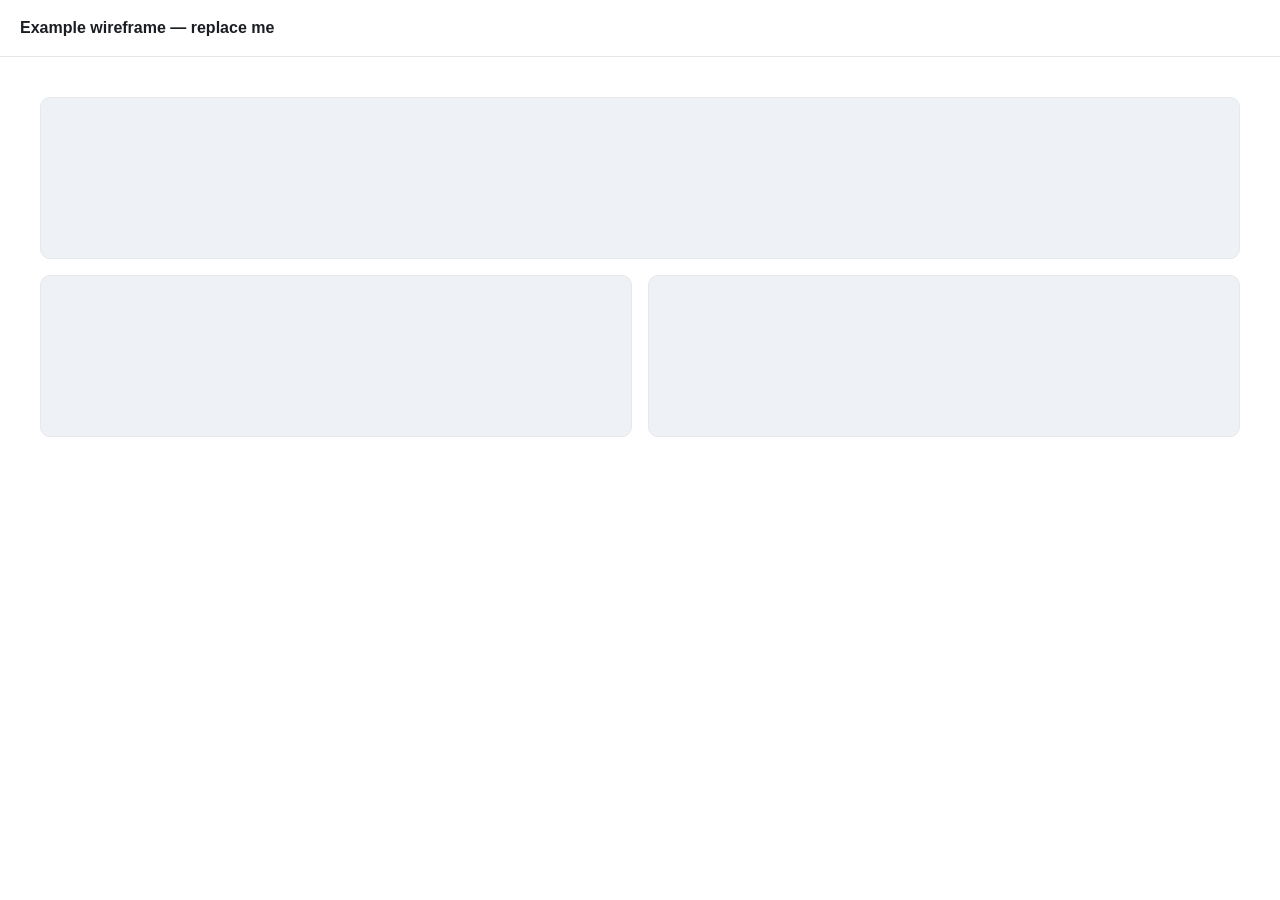
<file: example.html>
<!DOCTYPE html>
<html lang="en">
<head>
<meta charset="UTF-8" />
<title>Example wireframe</title>
<style>
  body { margin:0; font-family: -apple-system, "Segoe UI", Roboto, sans-serif; background:#fff; color:#1a1d21; }
  .bar { height:56px; border-bottom:1px solid #e5e7eb; display:flex; align-items:center; padding:0 20px; font-weight:700; }
  .body { padding:40px; }
  .box { background:#eef1f5; border:1px solid #e5e7eb; border-radius:10px; height:160px; margin-bottom:16px; }
  .row { display:flex; gap:16px; }
  .row .box { flex:1; }
</style>
</head>
<body>
  <div class="bar">Example wireframe — replace me</div>
  <div class="body">
    <div class="box"></div>
    <div class="row"><div class="box"></div><div class="box"></div></div>
  </div>
</body>
</html>
</file>
